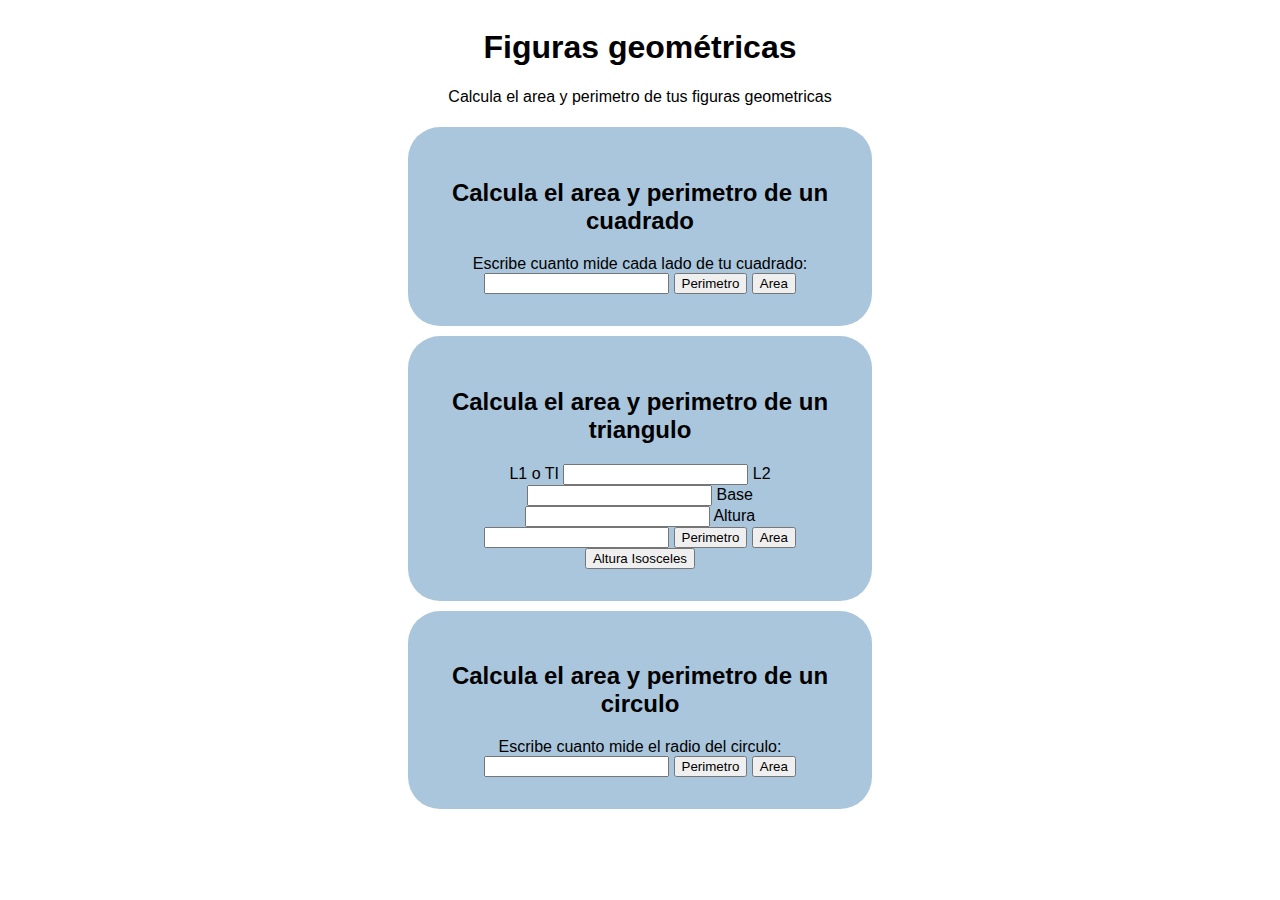
<file: index.html>
<!DOCTYPE html>
<html lang="en">
<head>
  <meta charset="UTF-8">
  <meta http-equiv="X-UA-Compatible" content="IE=edge">
  <meta name="viewport" content="width=device-width, initial-scale=1.0">
  <link rel="stylesheet" href="./figuras.css">
  <link rel="shorcut icon" href="https://images.jairoramirezu.com/images/mainLogoBlack.png">
  <title>Figuras geométricas | Curso Práctico de JavaScript</title>
</head>
<body>
  <header>
    <h1>
      Figuras geométricas
    </h1>
    <p>Calcula el area y perimetro de tus figuras geometricas</p>
  </header>
  <section id="cuadros">
    <h2>Calcula el area y perimetro de un cuadrado</h2>
      <form>
        <label for="InputCuadrado">
          Escribe cuanto mide cada lado de tu cuadrado:
        </label>
        <input id="InputCuadrado" type="number" />
        <button type="button" onclick="calcularPerimetroCuadrado()">
          Perimetro
        </button>
        <button type="button" onclick="calcularAreaCuadrado()">
          Area
        </button>
      </form>
  </section>
  <section id="cuadros">
    <h2>Calcula el area y perimetro de un triangulo</h2>
      <form>
        <label for="InputTrianguloLado1">
          L1 o TI
        </label>
        <input id="InputTrianguloLado1" type="number" />
        <label for="InputTrianguloLado2">
          L2
        </label>
        <input id="InputTrianguloLado2" type="number" />
        <label for="InputBase">
          Base
        </label>
        <input id="InputBase" type="number" />
        <label for="InputAltura">
          Altura
        </label>
        <input id="InputAltura" type="number" />
        <button type="button" onclick="calcularPerimetroTriangulo()">
          Perimetro
        </button>
        <button type="button" onclick="calcularAreaTriangulo()">
          Area
        </button>
        <button type="button" onclick="calcularAlturaIsosceles()">
          Altura Isosceles
        </button>
      </form>
  </section>
  <section id="cuadros">
    <h2>Calcula el area y perimetro de un circulo</h2>
      <form>
        <label for="InputCirculo">
          Escribe cuanto mide el radio del circulo:
        </label>
        <input id="InputCirculo" type="number" />
        <button type="button" onclick="calcularPerimetroCirculo()">
          Perimetro
        </button>
        <button type="button" onclick="calcularAreaCirculo()">
          Area
        </button>
      </form>
  </section>
  <script src="./figuras.js"></script>
</body>
</html>
</file>
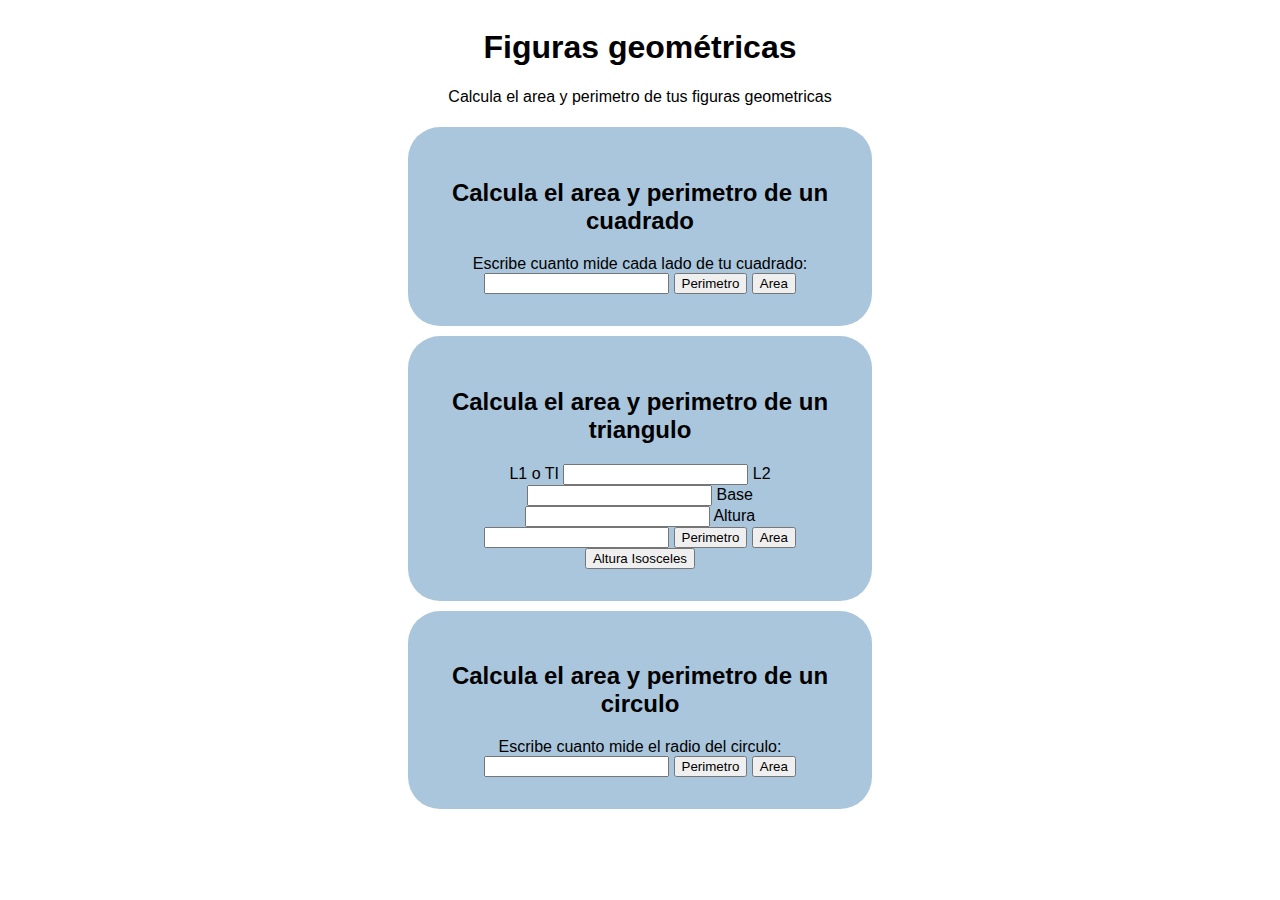
<file: figuras.html>
<!DOCTYPE html>
<html lang="en">
<head>
  <meta charset="UTF-8">
  <meta http-equiv="X-UA-Compatible" content="IE=edge">
  <meta name="viewport" content="width=device-width, initial-scale=1.0">
  <link rel="stylesheet" href="./figuras.css">
  <link rel="shorcut icon" href="https://images.jairoramirezu.com/images/mainLogoBlack.png">
  <title>Figuras geométricas | Curso Práctico de JavaScript</title>
</head>
<body>
  <header>
    <h1>
      Figuras geométricas
    </h1>
    <p>Calcula el area y perimetro de tus figuras geometricas</p>
  </header>
  <section id="cuadros">
    <h2>Calcula el area y perimetro de un cuadrado</h2>
      <form>
        <label for="InputCuadrado">
          Escribe cuanto mide cada lado de tu cuadrado:
        </label>
        <input id="InputCuadrado" type="number" />
        <button type="button" onclick="calcularPerimetroCuadrado()">
          Perimetro
        </button>
        <button type="button" onclick="calcularAreaCuadrado()">
          Area
        </button>
      </form>
  </section>
  <section id="cuadros">
    <h2>Calcula el area y perimetro de un triangulo</h2>
      <form>
        <label for="InputTrianguloLado1">
          L1 o TI
        </label>
        <input id="InputTrianguloLado1" type="number" />
        <label for="InputTrianguloLado2">
          L2
        </label>
        <input id="InputTrianguloLado2" type="number" />
        <label for="InputBase">
          Base
        </label>
        <input id="InputBase" type="number" />
        <label for="InputAltura">
          Altura
        </label>
        <input id="InputAltura" type="number" />
        <button type="button" onclick="calcularPerimetroTriangulo()">
          Perimetro
        </button>
        <button type="button" onclick="calcularAreaTriangulo()">
          Area
        </button>
        <button type="button" onclick="calcularAlturaIsosceles()">
          Altura Isosceles
        </button>
      </form>
  </section>
  <section id="cuadros">
    <h2>Calcula el area y perimetro de un circulo</h2>
      <form>
        <label for="InputCirculo">
          Escribe cuanto mide el radio del circulo:
        </label>
        <input id="InputCirculo" type="number" />
        <button type="button" onclick="calcularPerimetroCirculo()">
          Perimetro
        </button>
        <button type="button" onclick="calcularAreaCirculo()">
          Area
        </button>
      </form>
  </section>
  <script src="./figuras.js"></script>
</body>
</html>
</file>
<file: figuras.css>
body 
{
color: black;
display: flex;
flex-direction: column;
font-family: -apple-system, BlinkMacSystemFont, 'Segoe UI', Roboto, Oxygen, Ubuntu, Cantarell, 'Open Sans', 'Helvetica Neue', sans-serif; 
text-align: center;
align-items: center;
justify-content: center;

}

#cuadros
{
  background-color: #AAC6DC;
  border-radius: 2em;
  margin: 5px;
  padding: 2em;
  text-align: center;
  justify-content: space-around;
  width: 25em;
}
</file>
